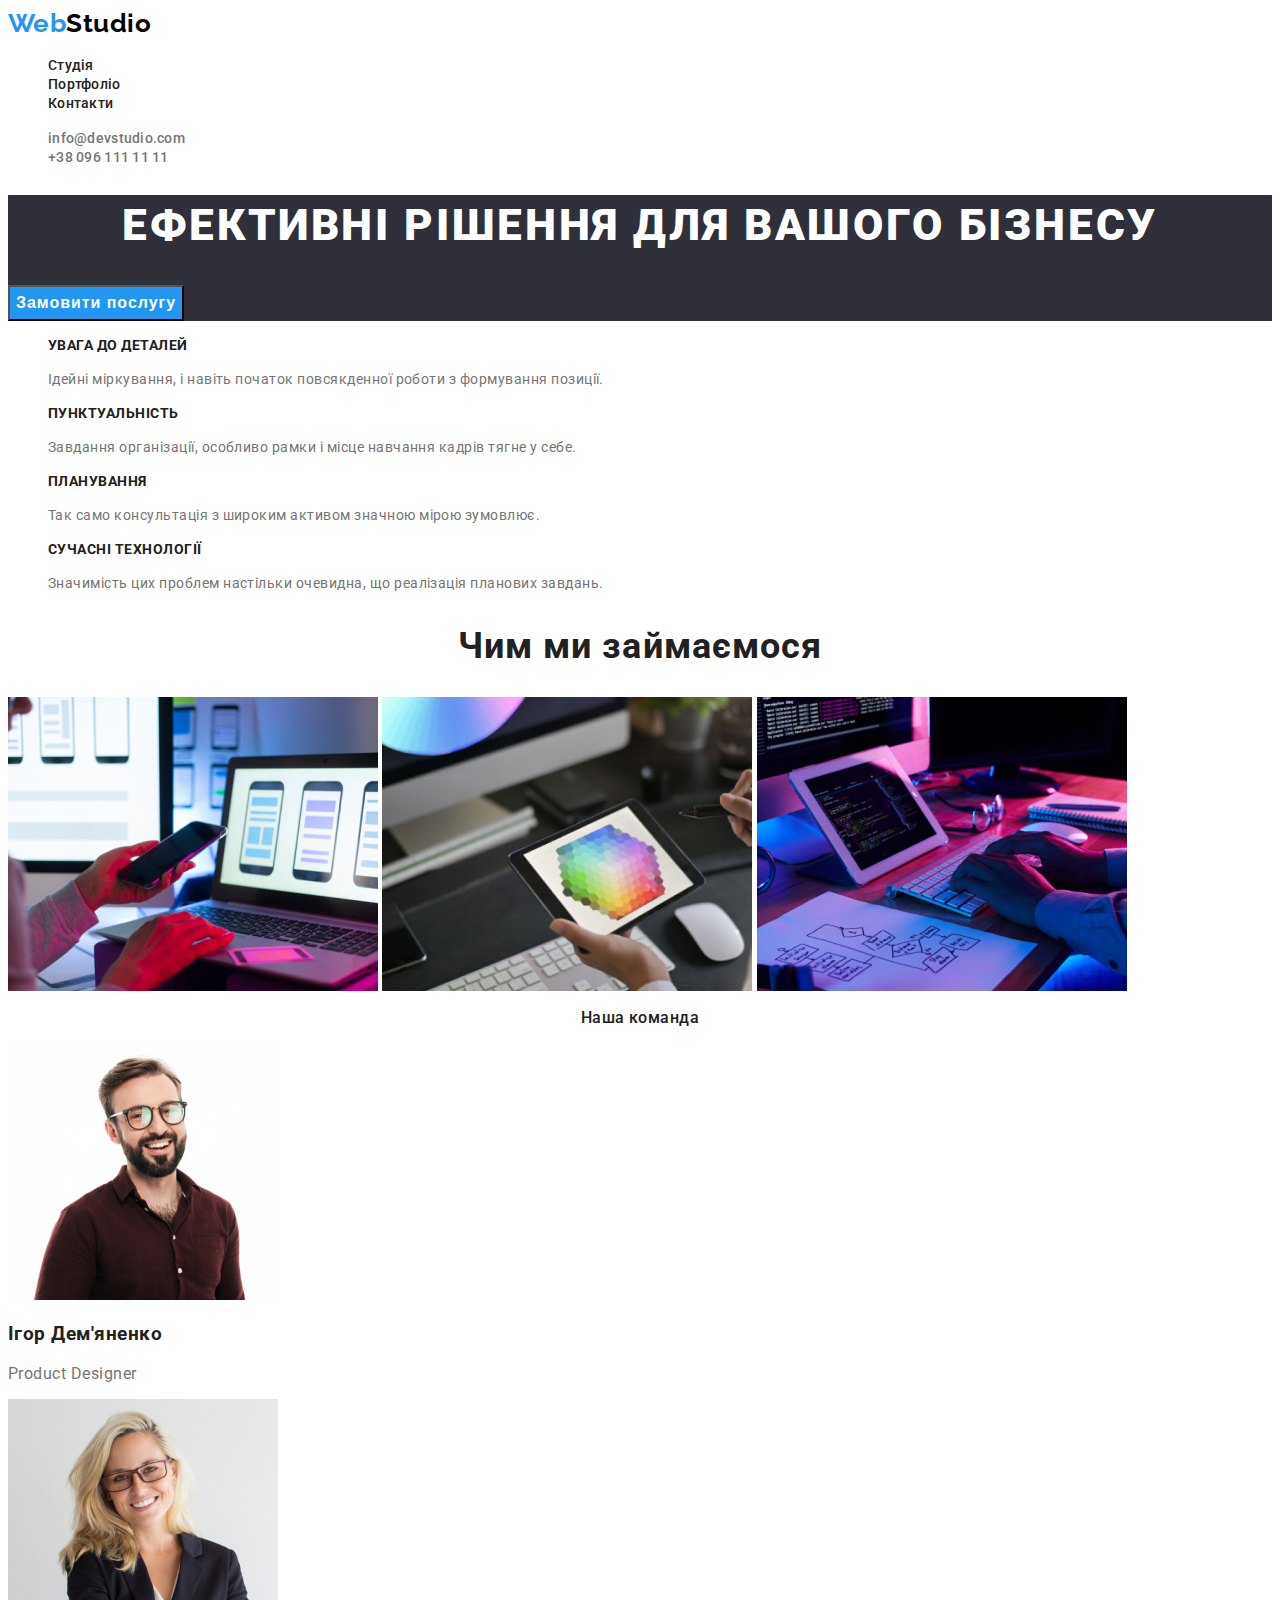
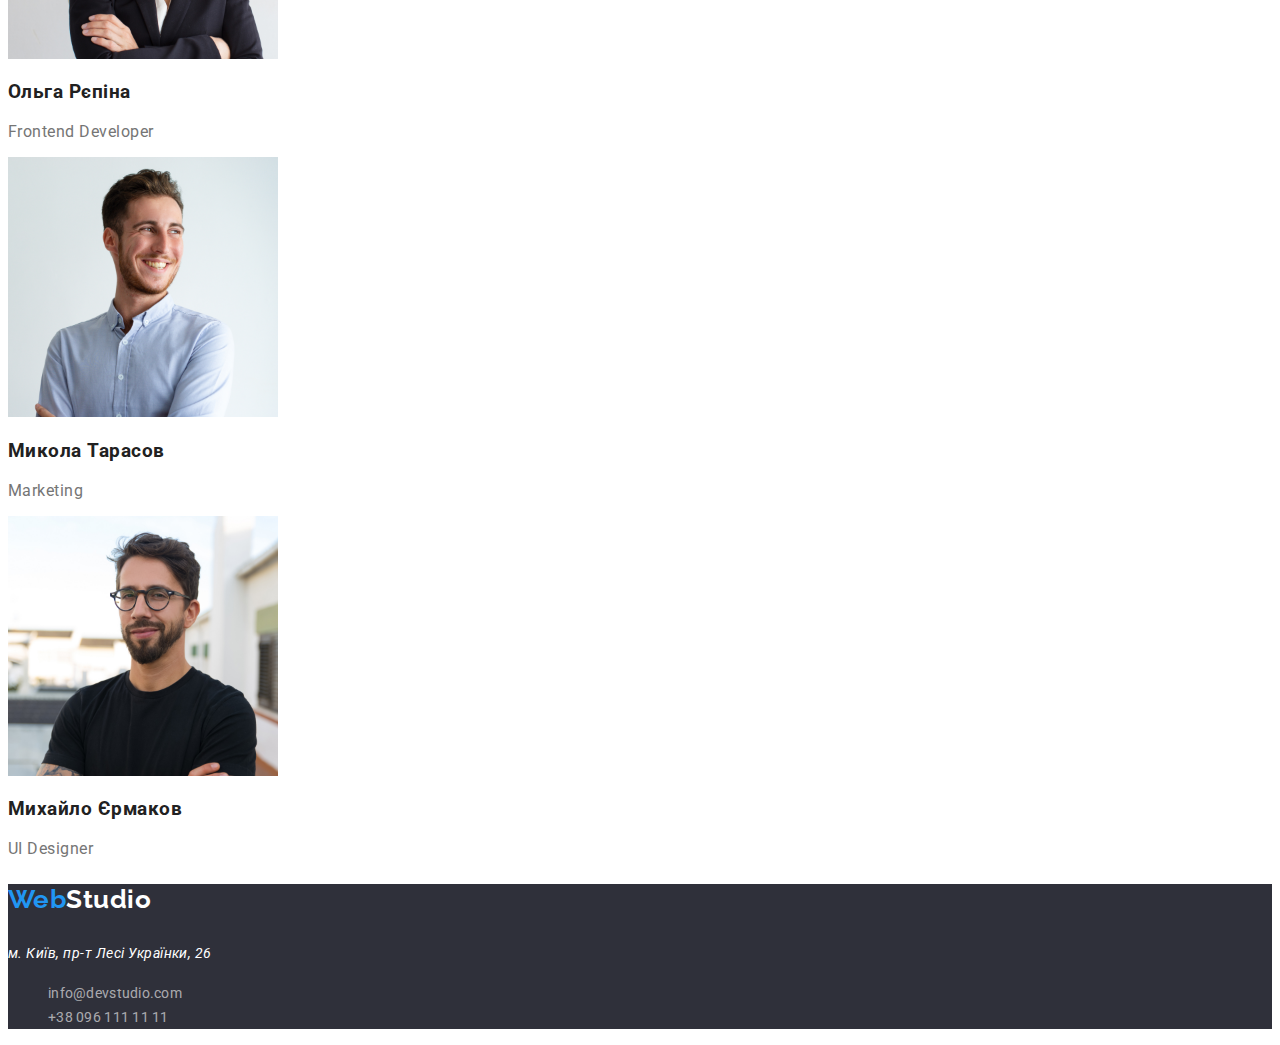
<file: index.html>
<!DOCTYPE html>
<html lang="en">
<head>
    <meta charset="UTF-8">
    <meta http-equiv="X-UA-Compatible" content="IE=edge">
    <meta name="viewport" content="width=device-width, initial-scale=1.0">
    <title>WebStudio</title>
    <link rel="stylesheet" href="https://cdnjs.cloudflare.com/ajax/libs/modern-normalize/1.1.0/modern-normalize.min.css" integrity="sha512-wpPYUAdjBVSE4KJnH1VR1HeZfpl1ub8YT/NKx4PuQ5NmX2tKuGu6U/JRp5y+Y8XG2tV+wKQpNHVUX03MfMFn9Q==" crossorigin="anonymous" referrerpolicy="no-referrer" />
    <!-- <link rel="stylesheet" href="https://cdnjs.cloudflare.com/ajax/libs/reseter.css/2.0.0/reseter.min.css" integrity="sha512-gCJkkUMGTe73+FMwog6gIBCVJIMXRoc21l6/IPCuzxCex/1sxvO8ctb6Zd4/WWs2UMqmtnDrAdhJht5pEY0LXg==" crossorigin="anonymous" referrerpolicy="no-referrer" /> -->
    <link rel="preconnect" href="https://fonts.googleapis.com">
<link rel="preconnect" href="https://fonts.gstatic.com" crossorigin>
<link href="https://fonts.googleapis.com/css2?family=Raleway:wght@700&family=Roboto:wght@400;500;700;900&display=swap" rel="stylesheet">
    <link rel="stylesheet" href="./style.css">
</head>
<body>
    <header>
        <nav>
            <a class="logo" href="./">Web<span>Studio</span></a>
            <ul class="nav-list">
                <li class="nav-item">
                 <a class="nav-link" href="">Студія</a>
             </li>
            <li class="nav-item">
                <a class="nav-link" href="./portfolio.html">Портфоліо</a>
            </li>
            <li class="nav-item">
                <a class="nav-link" href="">Контакти</a>
            </li>
            </ul>
            <ul class="contacts-list">
            <li class="contacts-item">
                <a class="contacts-link" href="">info@devstudio.com</a>
            </li>
            <li>
                <a class="contacts-link" href="">+38 096 111 11 11</a>
            </li>
            </ul>
        </nav>
    </header>
    <main>
        <section class="hero">
            <h1> Ефективні рішення для вашого бізнесу</h1>
            <button class="hero-button" type="button">Замовити послугу</button>
        </section>
        <section>
            <ul>
                

            <li>
            <h3 class="advantages">УВАГА ДО ДЕТАЛЕЙ</h3>
            <p class="p">Ідейні міркування, і навіть початок повсякденної роботи з формування позиції.</p>
        </li>
        <li>
            <h3 class="advantages">ПУНКТУАЛЬНІСТЬ</h3>
            <p class="p">Завдання організації, особливо рамки і місце навчання кадрів тягне у себе.</p>
        </li>
        <li>
            <h3 class="advantages">ПЛАНУВАННЯ</h3>
            <p class="p">Так само консультація з широким активом значною мірою зумовлює.</p>
        </li>
        <li>
            <h3 class="advantages">СУЧАСНІ ТЕХНОЛОГІЇ</h3>
            <p class="p">Значимість цих проблем настільки очевидна, що реалізація планових завдань.</p>
        </li>
        </ul>
        </section>
        <section>
            <h2>Чим ми займаємося</h2>
            <img src="./images/example-1.jpg">
            <img src="./images/example-2.jpg">
            <img src="./images/example-3.jpg">
        </section>
        <section class="comand">
            <h2>Наша команда</h2>
            <img src="./images/img (3).jpg" width="270">
            <h3>Ігор Дем'яненко</h3>
            <p>Product Designer</p>
            <img src="./images/img (4).jpg" width="270">
            <h3>Ольга Рєпіна</h3>
            <p>Frontend Developer</p>
            <img src="./images/img (5).jpg" width="270">
            <h3>Микола Тарасов</h3>
            <p>Marketing</p>
            <img src="./images/img (6).jpg" width="270">
            <h3>Михайло Єрмаков</h3>
            <p>UI Designer</p>
        </section>
    </main>
    <footer class="footer">
        
        <h3 class="logo">Web<span>Studio</span></h3>
        <address>м. Київ, пр-т Лесі Українки, 26</address>
        <ul class="contacts-list">
            <li class="contacts-item">
                <a class="contacts-link" href="">info@devstudio.com</a>
            </li>
            <li>
                <a class="contacts-link" href="">+38 096 111 11 11</a>
            </li>
            </ul>
    </footer>

</body>
</html>
</file>
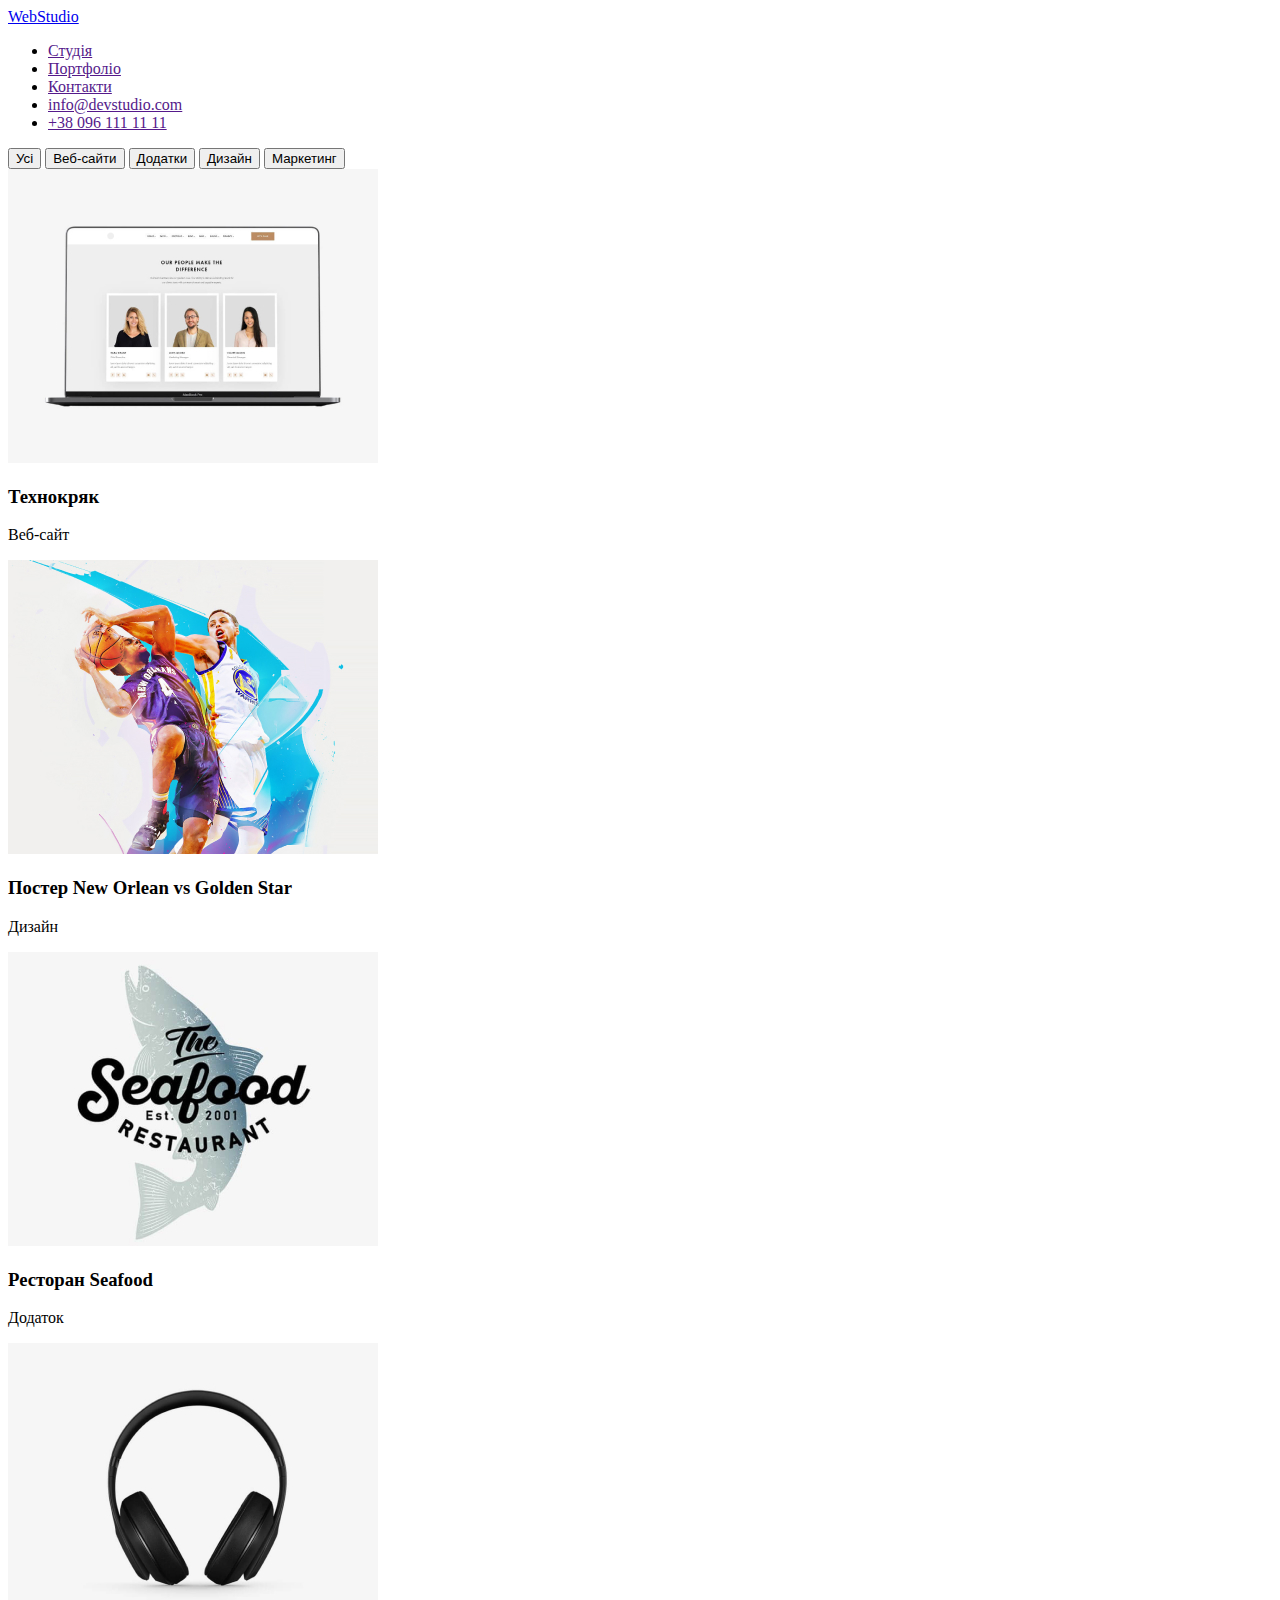
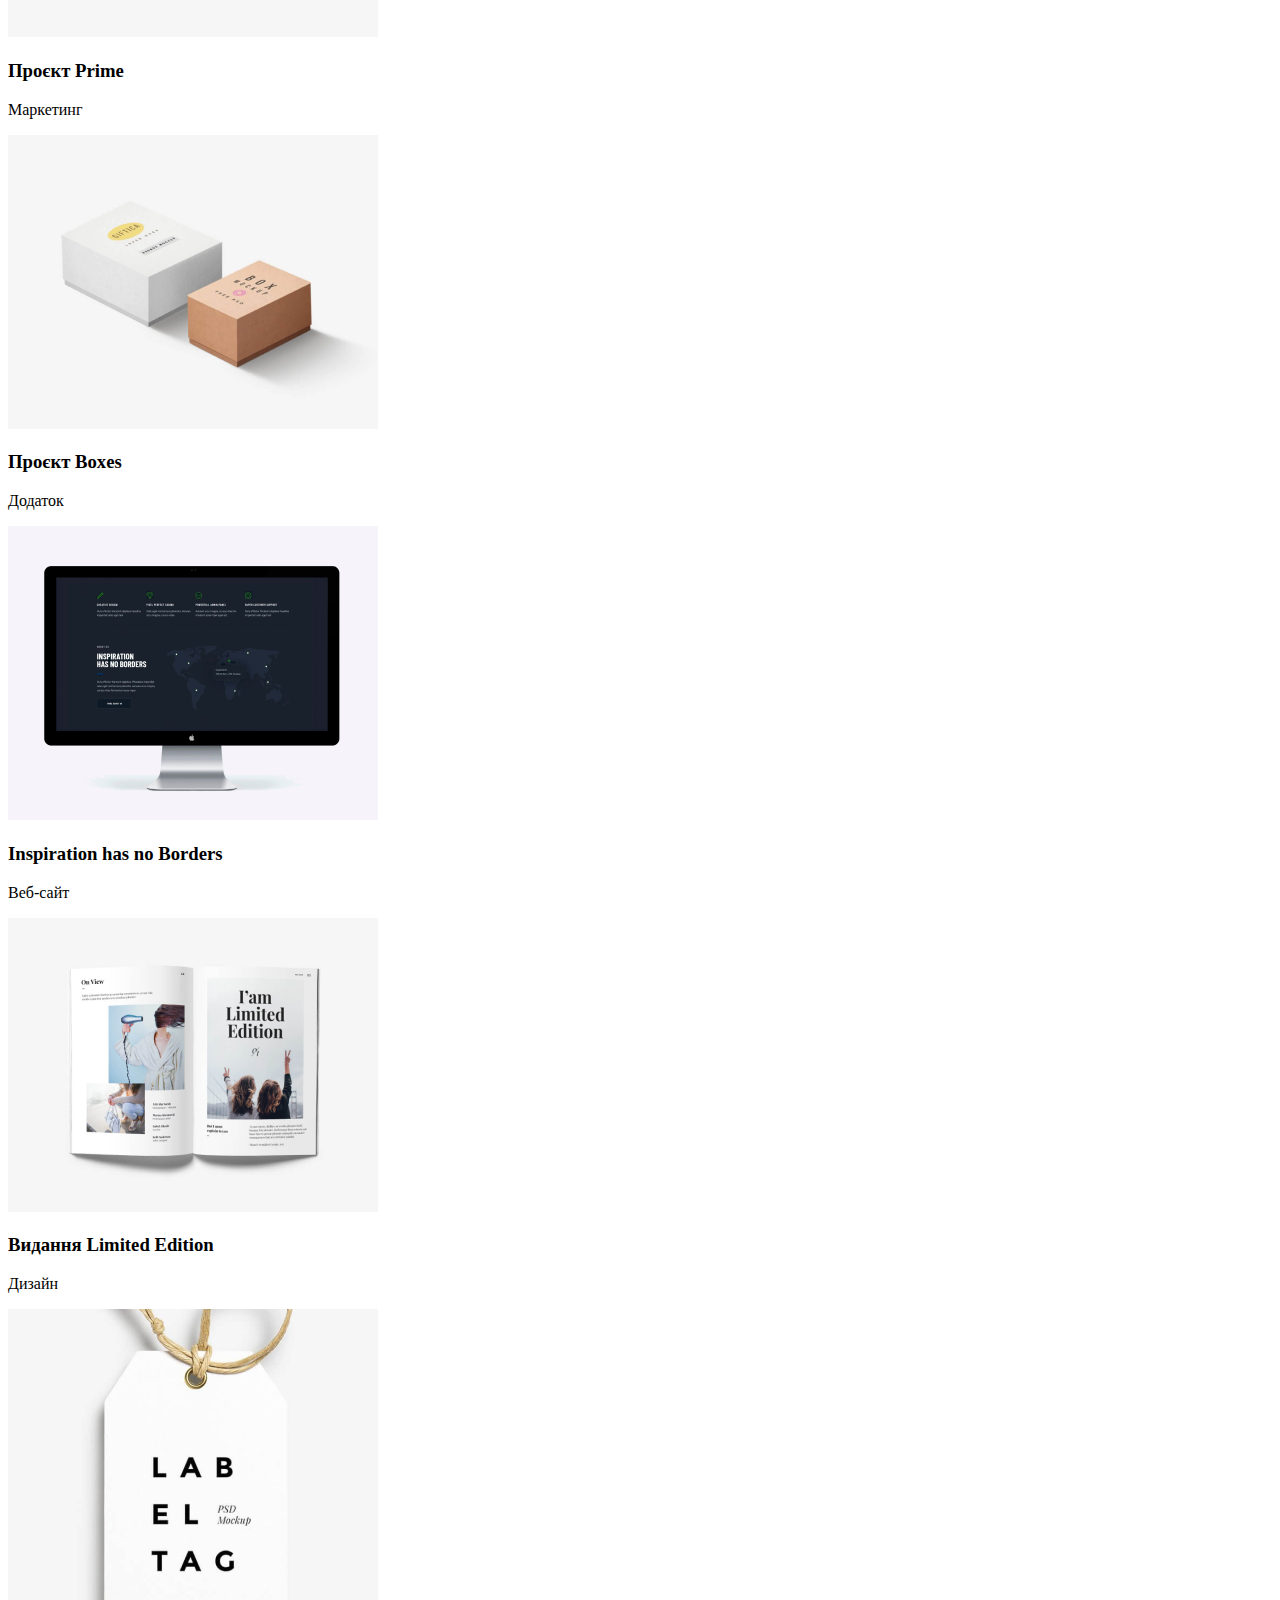
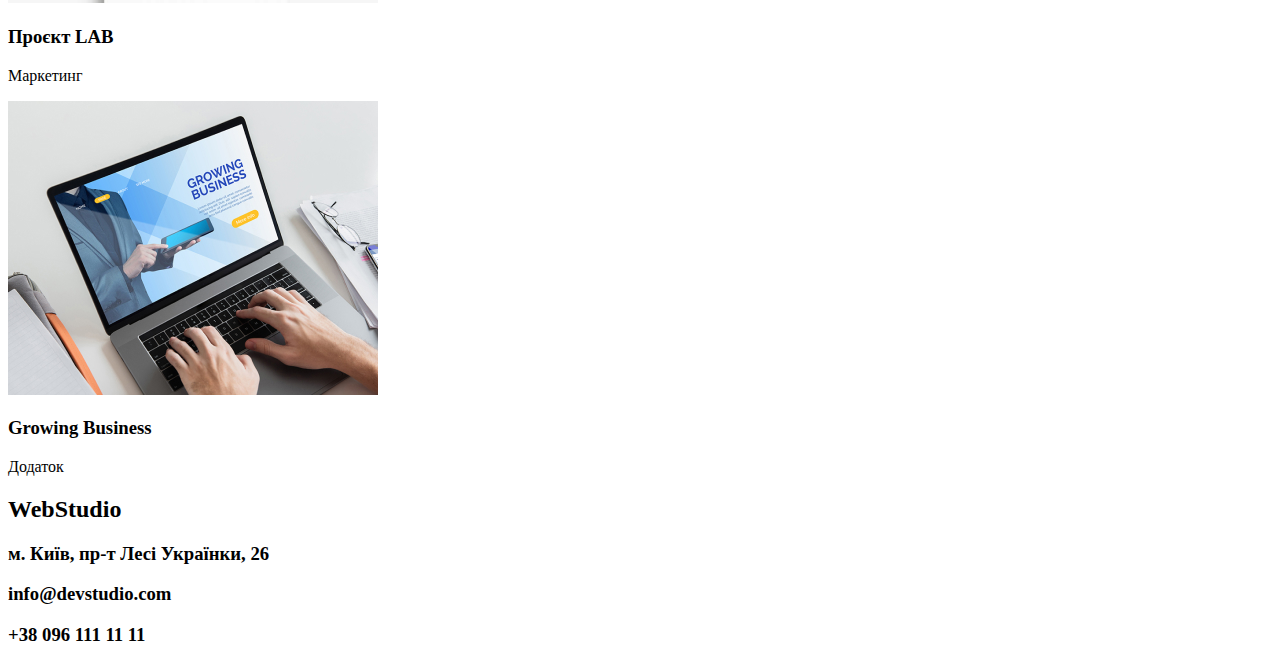
<file: portfolio.html>
<!DOCTYPE html>
<html lang="en">
<head>
    <meta charset="UTF-8">
    <meta http-equiv="X-UA-Compatible" content="IE=edge">
    <meta name="viewport" content="width=device-width, initial-scale=1.0">
    <title>Document</title>
    <link rel="stylesheet" href="https://cdnjs.cloudflare.com/ajax/libs/modern-normalize/1.1.0/modern-normalize.min.css" integrity="sha512-wpPYUAdjBVSE4KJnH1VR1HeZfpl1ub8YT/NKx4PuQ5NmX2tKuGu6U/JRp5y+Y8XG2tV+wKQpNHVUX03MfMFn9Q==" crossorigin="anonymous" referrerpolicy="no-referrer" />
</head>
<body>
    <header>
        <nav>
            <a href="./">WebStudio</a>
            <ul>
                <li>
                 <a href="">Студія</a>
             </li>
            <li>
                <a href="">Портфоліо</a>
            </li>
            <li>
                <a href="">Контакти</a>
            </li>
            <li>
                <a href="">info@devstudio.com</a>
            </li>
            <li>
                <a href="">+38 096 111 11 11</a>
            </li>
            </ul>
        </nav>
    </header>
    <main>
        <section>
            <button>Усі</button>
            <button type="button">Веб-сайти</button>
            <button type="button">Додатки</button>
            <button type="button">Дизайн</button>
            <button type="button">Маркетинг</button>
        </section>
        <section>
            <img src="./images/img (7).jpg">
            <h3 class="job-title">Технокряк</h3>
            <p>Веб-сайт</p>

            <img src="./images/img (8).jpg">
            <h3 class="job-title" >Постер New Orlean vs Golden Star</h3>
            <p>Дизайн</p>

            <img src="./images/img (9).jpg">  
            <h3 class="job-title">Ресторан Seafood</h3>
            <p>Додаток</p>


            <img src="./images/img (10).jpg">
            <h3 class="job-title">Проєкт Prime</h3>
            <p>Маркетинг</p>
            <img src="./images/img (12).jpg">
            <h3 class="job-title">Проєкт Boxes</h3>
            <p>Додаток</p>
            <img src="./images/img (13).jpg">
            <h3 class="job-title">Inspiration has no Borders</h3>
            <p>Веб-сайт</p>


            <img src="./images/img (14).jpg">
            <h3 class="job-title">Видання Limited Edition</h3>
            <p>Дизайн</p>
            <img src="./images/img (15).jpg">
            <h3 class="job-title">Проєкт LAB</h3>
            <p>Маркетинг</p>
            <img src="./images/img (16).jpg">
            <h3 class="job-title">Growing Business</h3>
            <p>Додаток</p>
        </section>
    </main>
    <footer>
        <section>
        <h2>WebStudio</h2>
        <h3>м. Київ, пр-т Лесі Українки, 26</h3>
        <h3>info@devstudio.com</h3>
        <h3>+38 096 111 11 11</h3>
    </section>
    </footer>
</body>
</html>
</file>
<file: style.css>
:root{
    --primary-text-color: #212121;
    --secondary-text-color: #757575;
    --logo-color: #000000;
    --acent-color: #2196F3;
    --background-color: #ffffff;
    --hero-background: #2F303A;
}

body {
    font-style: normal;
    font-family: 'Roboto', sans-serif;
    letter-spacing: 0.03em;
    color: var(--primary-text-color)
    
}

a{
    text-decoration: none;
}

ul{
    list-style: none;
}
/*header*/
.logo{
    font-family: 'Raleway', sans-serif;
    font-weight: 700;
    font-size: 26px;
    line-height: 31px;

    color: var(--acent-color);
}

.logo > span{
    color: var(--logo-color);
}
.nav-link, 
.contacts-link {
    font-weight: 500;
    font-size: 14px;
    line-height: 16px;
    letter-spacing: 0.02em;

    color: var(--primary-text-color);
}
.contacts-link {

    color: var(--secondary-text-color);
}

.nav-link:hover,
.nav-link:focus,
.contacts-link:hover,
.contacts-link:focus {
    color: var(--acent-color);
}
/*  */
.hero {
    background-color: var(--hero-background);
}

h1{ 
font-weight: 900;
font-size: 44px;
line-height: 60px;
text-align: center;
letter-spacing: 0.06em;
text-transform: uppercase;

color: var(--background-color);
}
.hero-button {
    
    font-weight: 700;
    font-size: 16px;
    line-height: 30px;
    text-align: center;
    letter-spacing: 0.06em;

    color: var(--background-color);
    background-color: var(--acent-color);
}

.advantages {
    font-weight: 700;
    font-size: 14px;
    line-height: 16px;
    text-transform: uppercase;

    color: var(--primary-text-color);
}

.p {
    font-weight: 400;
    font-size: 14px;
    line-height: 24px;

    color: var(--secondary-text-color);
}

h2 {
    font-weight: 700;
    font-size: 36px;
    line-height: 42px;
    text-align: center;
    letter-spacing: 0.03em;

    color: var(--primary-text-color);
}

.comand > h2 {
    font-weight: 500;
    font-size: 16px;
    line-height: 19px;  
    text-align: center;
    
    color: var(--primary-text-color);
}

.comand > p {
    font-weight: 400;
    font-size: 16px;
    line-height: 19px;
    
    color: var(--secondary-text-color);
}

address {
    font-weight: 400;
    font-size: 14px;
    line-height: 24px;

    color: var(--background-color);
}

.footer {
    background-color: var(--hero-background);
}

.footer .logo > span {
    color: var(--background-color);
}

.footer .contacts-link {  
    font-weight: 400;
    font-size: 14px;
    line-height: 24px;

    color: rgba(255, 255, 255, 0.6);
}

/* portfolio */

.job-title {
    font-weight: 700;
    font-size: 18px;
    line-height: 36px;
    letter-spacing: 0.06em;

color: var(--primary-text-color);
}
</file>
